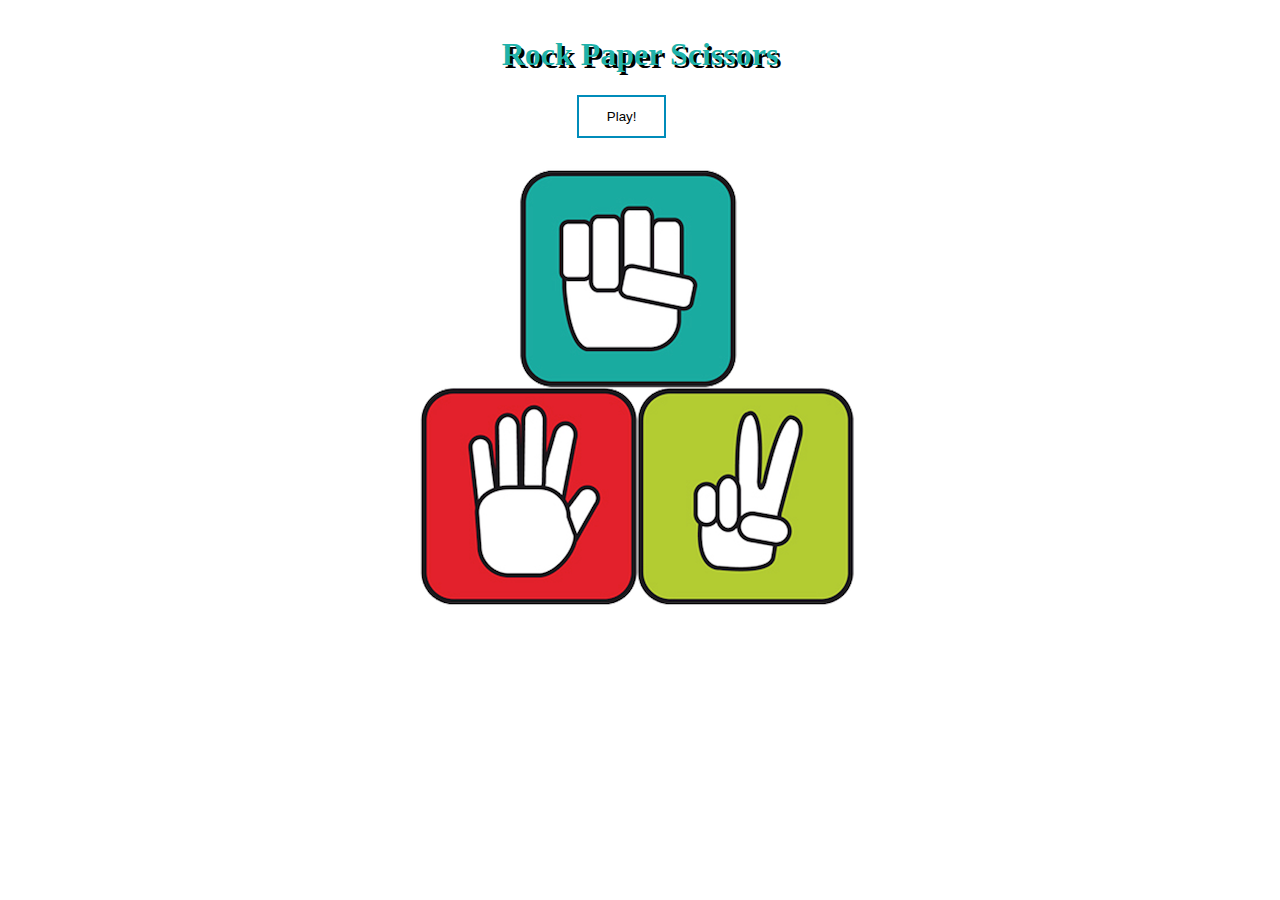
<file: index.html>
<!DOCTYPE html>
<html>
    <head>
        <meta charset='utf-8' />
        <meta http-equiv='X-UA-Compatible' content='IE=edge' />
        <title>Rock Paper Scissors</title>
        <meta name='viewport' content='width=device-width, initial-scale=1' />
        <link rel='stylesheet' href='app.css' />
        <link href='https://fonts.googleapis.com/css?family=Playfair+Display&display=swap' rel='stylesheet' />
</head>
<body>
    <div>
        <h1>Rock Paper Scissors</h1>
    </div>
    <div>
        <button id='play-button' class="btn">Play!</button>
    </div>
    <div>
        <img src='rock-paper-scissors.jpg' alt="">
    </div>
    <script src='app.js'></script>
</body>
</html>
</file>
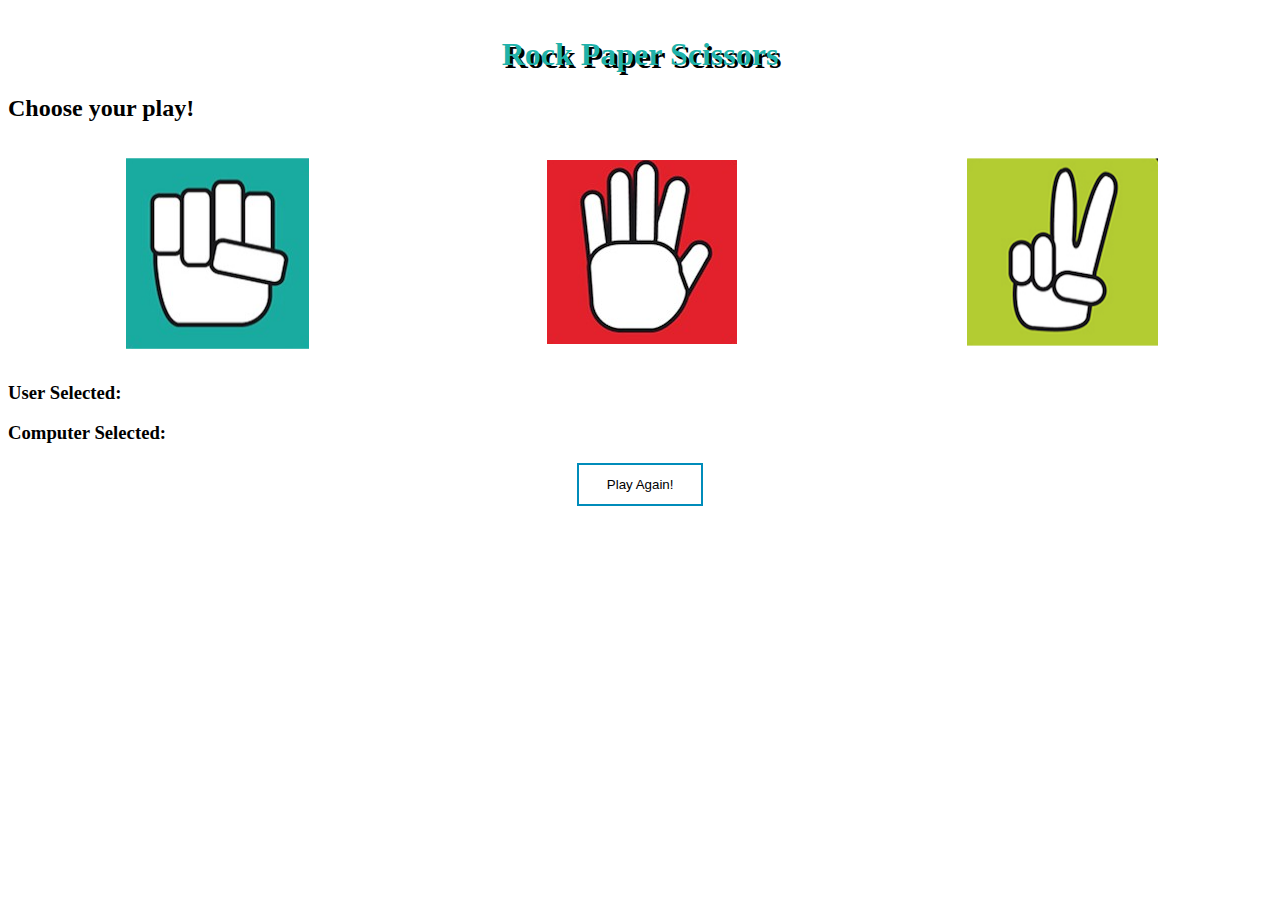
<file: play.html>
<!DOCTYPE html>
<html>
  <head>
      <meta charset="utf-8" />
      <meta http-equiv="X-UA-Compatible" content="IE=edge" />
      <title>Rock Paper Scissors</title>
      <meta name="viewport" content="width=device-width, initial-scale=1" />
      <link rel="stylesheet" href="app.css" />
      <link
        href="https://fonts.googleapis.com/css?family=Playfair+Display&display=swap"
        rel="stylesheet"
      />
  </head>

  <body>
    <div id="body">
      <h1>Rock Paper Scissors</h1>
      <h2>Choose your play!</h2>
      <div id="choice">
        <img src="rock.jpg" id="rock" class="choices image-btn"/>
        <img src="paper.jpg" id="paper" class="choices image-btn"/>
        <img src="scissors.jpg" id="scissors" class="choices image-btn"/>
      </div>
      <h3 id="user-choice" class="player">User Selected:</h3>
      <span id="user-selected"></span>
      <h3 id="computer-choice" class="player">Computer Selected:</h3>
      <span id="computer-selected"></span>
      <h3 id="winner"></h3>
    </div>
    <div>
      <button id="play-button" class="btn">Play Again!</button>
    </div>
    <script src="app.js"></script>
  </body>
</html>
</file>
<file: app.css>
/* Heading for both html pages */
h1 {
    text-align: center;
    padding-top: 15px;
    color: lightseagreen;
    text-shadow: 3px 2.5px black;
}
/* image for index html */
img {
    display: block;
    margin-left: auto;
    margin-right: auto;
}
/* Play Button */
#play-button {
    background-color: white;
    color: black;
    border: 2px solid #008cba;
    margin-left: 45%;
    padding: 12px 28px;
}
/* option items */
#choice {
    display: flex;
    flex: 0%;
    padding: 0px;
}
/* cursor effect */
.btn:hover {
    cursor:pointer;
    background-color:#008CBA;
    color: white;
}
/* cursor effect */
.image-btn:hover {
    cursor:pointer;
    background-color:grey;
}
</file>
